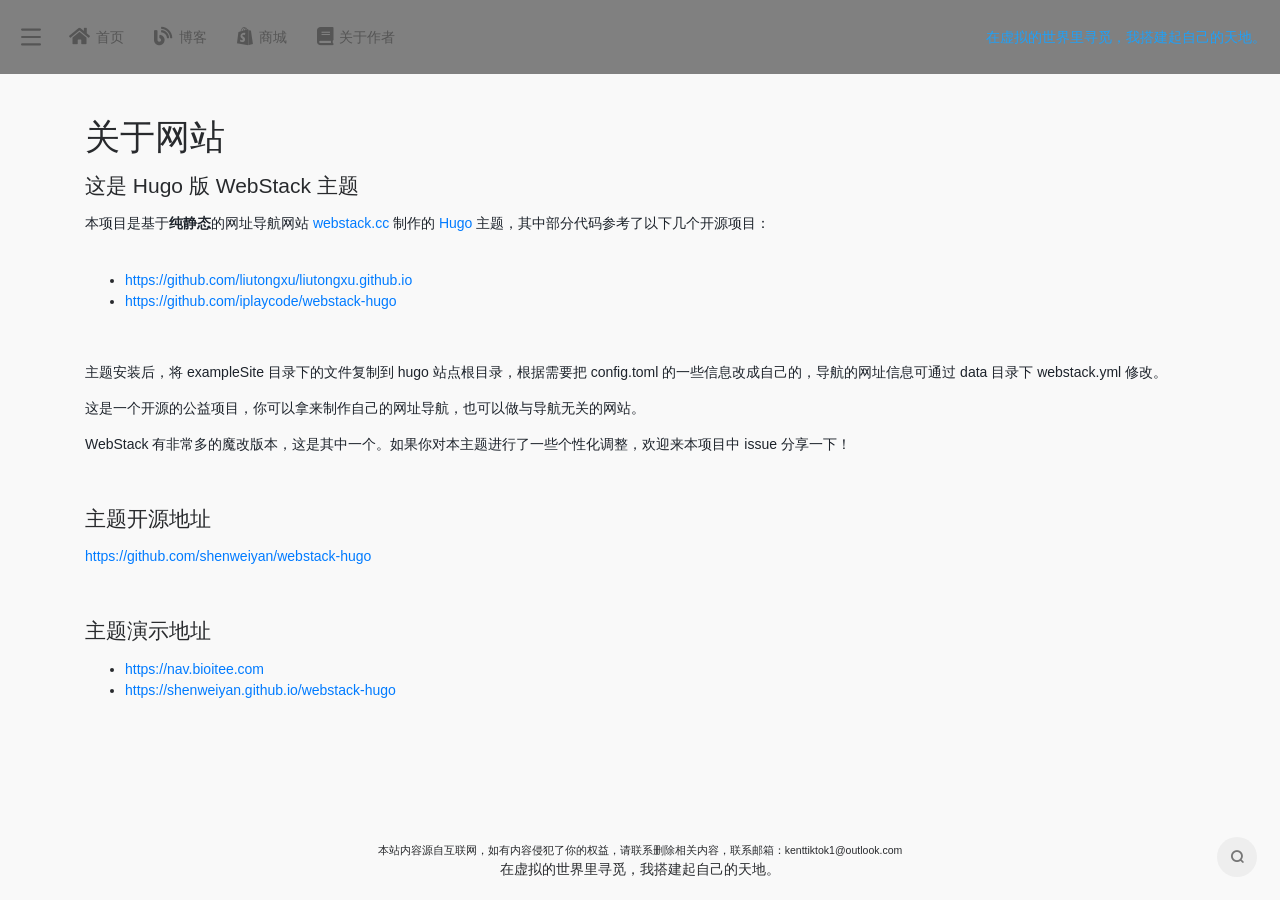
<file: about/index.html>
<!DOCTYPE html>
<html lang="zh-CN">

<head>
    <meta charset="UTF-8" />
    <meta http-equiv="X-UA-Compatible" content="IE=edge, chrome=1" />
    <meta name="viewport"
        content="width=device-width, initial-scale=1.0, minimum-scale=1.0, maximum-scale=1.0, user-scalable=no" />
    <meta name="theme-color" content="#f9f9f9" />
    <title>程序员江涛_RiverPlus_Nav</title>
    <link rel="shortcut icon" href="https://zhangyu-175-2.github.io/River-WebNav/assets/images/bi.png" />
    <meta name="keywords" content="程序员江涛_RiverPlus_Nav" />
    
    <meta name="baidu-site-verification" content="codeva-cCAOSG8MBO" />
    
    <link rel="stylesheet" id="block-library-css"
        href="https://zhangyu-175-2.github.io/River-WebNav/assets/css/block-library.min-5.6.2.css" type="text/css" media="all" />
    <link rel="stylesheet" id="iconfont-css" href="https://zhangyu-175-2.github.io/River-WebNav/assets/css/iconfont-3.03029.1.css"
        type="text/css" media="all" />
    <link rel="stylesheet" id="bootstrap-css" href="https://zhangyu-175-2.github.io/River-WebNav/assets/css/bootstrap.min-4.3.1.css"
        type="text/css" media="all" />
    <link rel="stylesheet" id="fancybox-css" href="https://zhangyu-175-2.github.io/River-WebNav/assets/css/fancybox.min-3.5.7.css"
        type="text/css" media="all" />
    <link rel="stylesheet" id="iowen-css" href="https://zhangyu-175-2.github.io/River-WebNav/assets/css/style-3.03029.1.css"
        type="text/css" media="all" />
    <link rel="stylesheet" id="custom-css" href="https://zhangyu-175-2.github.io/River-WebNav/assets/css/custom-style.css"
        type="text/css" media="all" />
    <link rel="stylesheet" id="fortawesome-css" href="https://zhangyu-175-2.github.io/River-WebNav/assets/fontawesome-5.15.4/css/all.min.css" type="text/css" />
    <script type="text/javascript" src="https://zhangyu-175-2.github.io/River-WebNav/assets/js/jquery.min-3.2.1.js" id="jquery-js"></script>
    <script type="text/javascript" src="https://zhangyu-175-2.github.io/River-WebNav/assets/js/content-search.js"  id="content-search-js"></script>
    
    <script>
        
        var _hmt = _hmt || [];
            (function () {
                var hm = document.createElement("script");
                hm.src = "https://hm.baidu.com/hm.js?efccc04cb44fc49faddac5876180b369";
                var s = document.getElementsByTagName("script")[0];
                s.parentNode.insertBefore(hm, s);
            })();
        
    </script>
    

    
     
    

    
    
    

    
    
    <link rel="stylesheet" id="fancybox-css" href="https://zhangyu-175-2.github.io/River-WebNav/assets/css/fancybox.min-3.5.7.css"/>
    <script type="text/javascript" id="fancybox-js" src="https://zhangyu-175-2.github.io/River-WebNav/assets/js/fancybox.min-3.5.7.js"></script>
    
    

</head>


<div class="main-content flex-fill grid-bg">
    <div class="big-header-banner">
        <div id="header" class="page-header sticky">
            <div class="navbar navbar-expand-md">
                <div class="container-fluid p-0">

                    <a href="" class="navbar-brand d-md-none" title="程序员江涛_RiverPlus_Nav">
                        <img src="https://zhangyu-175-2.github.io/River-WebNav/assets/images/bi.png" class="logo-light"
                            alt="程序员江涛_RiverPlus_Nav">
                        <img src="https://zhangyu-175-2.github.io/River-WebNav/assets/images/bi.png" class="logo-dark d-none"
                            alt="程序员江涛_RiverPlus_Nav">
                    </a>

                    <div class="collapse navbar-collapse order-2 order-md-1">
                        <div class="header-mini-btn">
                            <label>
                                <input id="mini-button" type="checkbox">
                                <svg viewbox="0 0 100 100" xmlns="http://www.w3.org/2000/svg">
                                    <path class="line--1" d="M0 40h62c18 0 18-20-17 5L31 55"></path>
                                    <path class="line--2" d="M0 50h80"></path>
                                    <path class="line--3" d="M0 60h62c18 0 18 20-17-5L31 45"></path>
                                </svg>
                            </label>

                        </div>

                        <ul class="navbar-nav site-menu" style="margin-right: 16px;">
                        
			<li >
				<a href="./" target="_blank">
                                    <i class="fa fa-home fa-lg mr-2"></i>
                                    <span>首页</span>
                                </a>
				<ul class="sub-menu">
				
				</ul>
			    </li>
			
			<li >
				<a href="https://juejin.cn/user/655741014511725/columns" target="_blank">
                                    <i class="fas fa-blog fa-lg mr-2"></i>
                                    <span>博客</span>
                                </a>
				<ul class="sub-menu">
				
				</ul>
			    </li>
			
			<li >
				<a href="https://zhangyu-175-2.github.io/jiangtaoshop/#/" target="_blank">
                                    <i class="fab fa-shopify fa-lg mr-2"></i>
                                    <span>商城</span>
                                </a>
				<ul class="sub-menu">
				
				</ul>
			    </li>
			
			<li >
				<a href="https://home.riverplus.top/" target="_blank">
                                    <i class="fa fa-book fa-lg mr-2"></i>
                                    <span>关于作者</span>
                                </a>
				<ul class="sub-menu">
				
				</ul>
			    </li>
			
			</ul>

                        
                        <div class="rounded-circle weather">
                            <div id="he-plugin-simple" style="display: contents;"></div>
                            <script>WIDGET = {
                                    CONFIG: {
                                        "modules": "01234",
                                        "background": 5,
                                        "tmpColor": "E4C600",
                                        "tmpSize": 14,
                                        "cityColor": "E4C600",
                                        "citySize": 14,
                                        "aqiColor": "#E4C600",
                                        "aqiSize": 14,
                                        "weatherIconSize": 24,
                                        "alertIconSize": 18,
                                        "padding": "10px 10px 10px 10px",
                                        "shadow": "1",
                                        "language": "auto",
                                        "borderRadius": 5,
                                        "fixed": "false",
                                        "vertical": "middle",
                                        "horizontal": "left",
                                        "key": "085791e805a24491b43b06cf58ab31e7"
                                    }
                                }
                            </script>
                            <script src="https://widget.qweather.net/simple/static/js/he-simple-common.js?v=2.0"></script>
                        </div>
                        
                    </div>

                    <ul class="nav navbar-menu text-xs order-1 order-md-2">
                        
                        
                        <li class="nav-item mr-3 mr-lg-0 d-none d-lg-block">
                            <script>
                                fetch('https://v1.hitokoto.cn')
                                    .then(response => response.json())
                                    .then(data => {
                                    const hitokoto = document.getElementById('hitokoto_text')
                                    hitokoto.href = 'https://hitokoto.cn/?uuid=' + data.uuid
                                    hitokoto.innerText = data.hitokoto
                                    })
                                    .catch(console.error)
                            </script>                           
                            
                            <div id="hitokoto" style="font-size: 14px;color: #1ea0f8;">在虚拟的世界里寻觅，我搭建起自己的天地。</div>
                        </li>
                        
                        
                        
                        <li class="nav-item d-md-none mobile-menu ml-3 ml-md-4">
                            <a href="javascript:" id="sidebar-switch" data-toggle="modal"
                                data-target="#sidebar"><i class="iconfont icon-classification icon-2x"></i></a>
                        </li>
                    </ul>
                </div>
            </div>
        </div>
        <div class="placeholder" style="height:74px"></div>
    </div>


<body class="page-body boxed-container">
    <main role="main" class="flex-shrink-0">
    <div class="container">
        <h1 class="mt-5">关于网站</h1>
        <div class="content">
            <h4 id="这是-hugo-版-webstack-主题">这是 Hugo 版 WebStack 主题</h4>
<p>本项目是基于<strong>纯静态</strong>的网址导航网站 <a href="https://github.com/WebStackPage/WebStackPage.github.io">webstack.cc</a> 制作的 <a href="https://gohugo.io/">Hugo</a> 主题，其中部分代码参考了以下几个开源项目：<br/><br/></p>
<ul>
<li><a href="https://github.com/liutongxu/liutongxu.github.io">https://github.com/liutongxu/liutongxu.github.io</a></li>
<li><a href="https://github.com/iplaycode/webstack-hugo">https://github.com/iplaycode/webstack-hugo</a></li>
</ul>
<br/>
<p>主题安装后，将 exampleSite 目录下的文件复制到 hugo 站点根目录，根据需要把 config.toml 的一些信息改成自己的，导航的网址信息可通过 data 目录下 webstack.yml 修改。</p>
<p>这是一个开源的公益项目，你可以拿来制作自己的网址导航，也可以做与导航无关的网站。</p>
<p>WebStack 有非常多的魔改版本，这是其中一个。如果你对本主题进行了一些个性化调整，欢迎来本项目中 issue 分享一下！</p>
<br/>
<h4 id="主题开源地址">主题开源地址</h4>
<p><a href="https://github.com/shenweiyan/webstack-hugo">https://github.com/shenweiyan/webstack-hugo</a></p>
<br/>
<h4 id="主题演示地址">主题演示地址</h4>
<ul>
<li><a href="https://nav.bioitee.com">https://nav.bioitee.com</a></li>
<li><a href="https://shenweiyan.github.io/webstack-hugo">https://shenweiyan.github.io/webstack-hugo</a></li>
</ul>

        </div>
    </div>
    </main>

    <style>
        .content{font-size:14px;}
	.content a{color:#007bff;}
	.content a:hover{color:#f1404b;}
	.content h1,.content h2,.content h3,.content h4{margin: 15px 15px 15px 0px;}
	.content p{line-height:1.5;margin:15px 0;}
	.big-header-banner .page-header{background:gray;}
	.main-content{margin-left:0px;}
	.page-header{left:0px;}
        img{max-width:100%;}
    </style>

        <footer class="main-footer footer-type-1 text-xs">
            <div id="footer-tools" class="d-flex flex-column">
                <a href="javascript:" id="go-to-up" class="btn rounded-circle go-up m-1" rel="go-top">
                    <i class="iconfont icon-to-up"></i>
                </a>
                
                <a href="javascript:" data-toggle="modal" data-target="#search-modal" class="btn rounded-circle m-1"
                    rel="search" one-link-mark="yes">
                    <i class="iconfont icon-search"></i>
                </a>
                
                
                
            </div>
            <div class="footer-inner">
                <div class="footer-text">本站内容源自互联网，如有内容侵犯了你的权益，请联系删除相关内容，联系邮箱：kenttiktok1@outlook.com <br/><span style="font-size: 14px;">在虚拟的世界里寻觅，我搭建起自己的天地。</span><br/></div>
            </div>
        </footer>
    </div>
</div>


<script type='text/javascript' src='https://zhangyu-175-2.github.io/River-WebNav/assets/js/jquery.ui.touch-punch.min-0.2.2.js' id='jqueryui-touch-js'></script>
<script type='text/javascript' src='https://zhangyu-175-2.github.io/River-WebNav/assets/js/clipboard.min-5.6.2.js' id='clipboard-js'></script>
<script type='text/javascript' src='https://zhangyu-175-2.github.io/River-WebNav/assets/js/tooltip-extend.js' id='iplaycode-nav-js'></script>
<script type='text/javascript' id='popper-js-extra'>
 
var theme = {"ajaxurl":"","addico":"https:\/\/nav.baidu.cn\/wp-content\/themes\/onenav\/images\/add.png","order":"asc","formpostion":"top","defaultclass":"io-grey-mode","isCustomize":"1","icourl":"","icopng":".png","urlformat":"1","customizemax":"10","newWindow":"0","lazyload":"1","minNav":"1","loading":"1","hotWords":"baidu","classColumns":" col-sm-6 col-md-4 col-xl-5a col-xxl-6a ","apikey":"TWpBeU1UVTNOekk1TWpVMEIvZ1M2bFVIQllUMmxsV1dZelkxQTVPVzB3UW04eldGQmxhM3BNWW14bVNtWk4="};
 
</script>
<script type='text/javascript' src='https://zhangyu-175-2.github.io/River-WebNav/assets/js/popper.min.js' id='popper-js'></script>
<script type='text/javascript' src='https://zhangyu-175-2.github.io/River-WebNav/assets/js/bootstrap.min-4.3.1.js' id='bootstrap-js'></script>
<script type='text/javascript' src='https://zhangyu-175-2.github.io/River-WebNav/assets/js/theia-sticky-sidebar-1.5.0.js' id='sidebar-js'></script>
<script type='text/javascript' src='https://zhangyu-175-2.github.io/River-WebNav/assets/js/lazyload.min-12.4.0.js' id='lazyload-js'></script>


<script type='text/javascript' src='https://zhangyu-175-2.github.io/River-WebNav/assets/js/app-mini.js' id='appmini-js'></script>

<script type="text/javascript">
    $(document).ready(function(){
        var siteWelcome = $('#loading');
        siteWelcome.addClass('close');
        setTimeout(function() {
            siteWelcome.remove();
        }, 600);
    });
</script>
<script>        
    $(document).ready(function(){
        setTimeout(function () {
            if ($('a.smooth[href="' + window.location.hash + '"]')[0]) {
                $('a.smooth[href="' + window.location.hash + '"]').click();
            }else if (window.location.hash != '') {
                $("html, body").animate({
                    scrollTop: $(window.location.hash).offset().top - 90
                }, {
                    duration: 500,
                    easing: "swing"
                });
            }
        }, 300);
        $(document).on('click','a.smooth',function(ev) {
            if($('#sidebar').hasClass('show') && !$(this).hasClass('change-href')){
                $('#sidebar').modal('toggle');
            }
            if($(this).attr("href").substr(0, 1) == "#"){
                $("html, body").animate({
                    scrollTop: $($(this).attr("href")).offset().top - 90
                }, {
                    duration: 500,
                    easing: "swing"
                });
            }
            if($(this).hasClass('go-search-btn')){
                $('#search-text').focus();
            }
            if(!$(this).hasClass('change-href')){
                var menu =  $("a"+$(this).attr("href"));
                menu.click();
                toTarget(menu.parent().parent(),true,true);
            }
        });
        $(document).on('click','a.tab-noajax',function(ev) {
            var url = $(this).data('link');
            if(url)
                $(this).parents('.d-flex.flex-fill.flex-tab').children('.btn-move.tab-move').show().attr('href', url);
            else
                $(this).parents('.d-flex.flex-fill.flex-tab').children('.btn-move.tab-move').hide();
        });
        
    });
</script>

<script>

(function(){
    if(document.cookie.replace(/(?:(?:^|.*;\s*)night\s*\=\s*([^;]*).*$)|^.*$/, "$1") === ''){
        if(new Date().getHours() > 22 || new Date().getHours() < 6){
            document.body.classList.remove('io-black-mode');
            document.body.classList.add('io-grey-mode');
            document.cookie = "night=1;path=/";
            console.log('夜间模式开启');
        }else{
            document.body.classList.remove('night');
            document.cookie = "night=0;path=/";
            console.log('夜间模式关闭');
        }
    }else{
        var night = document.cookie.replace(/(?:(?:^|.*;\s*)night\s*\=\s*([^;]*).*$)|^.*$/, "$1") || '0';
        if(night == '0'){
            document.body.classList.remove('night');
        }else if(night == '1'){
            document.body.classList.add('night');
        }
    }
})();

$("#search-bg").css("background-image", "url()");   
function switchNightMode(){
    var night = document.cookie.replace(/(?:(?:^|.*;\s*)night\s*\=\s*([^;]*).*$)|^.*$/, "$1") || '0';
    if(night == '0'){
	$("#search-bg").css("background-image", "url()");
        document.body.classList.remove('io-grey-mode');
        document.body.classList.add('io-black-mode');
        document.cookie = "night=1;path=/"
        console.log(' ');
        $(".switch-dark-mode").attr("data-original-title","日间模式");
        $(".mode-ico").removeClass("icon-night");
        $(".mode-ico").addClass("icon-light");
    }else{
	$("#search-bg").css("background-image", "url(assets\/images\/bg-dna.jpg)")
        document.body.classList.remove('io-black-mode');
        document.body.classList.add('io-grey-mode');
        document.cookie = "night=0;path=/"
        console.log(' ');
        $(".switch-dark-mode").attr("data-original-title","夜间模式");
        $(".mode-ico").removeClass("icon-light");
        $(".mode-ico").addClass("icon-night");
    }
}
</script>
</body>
</html>
</file>
